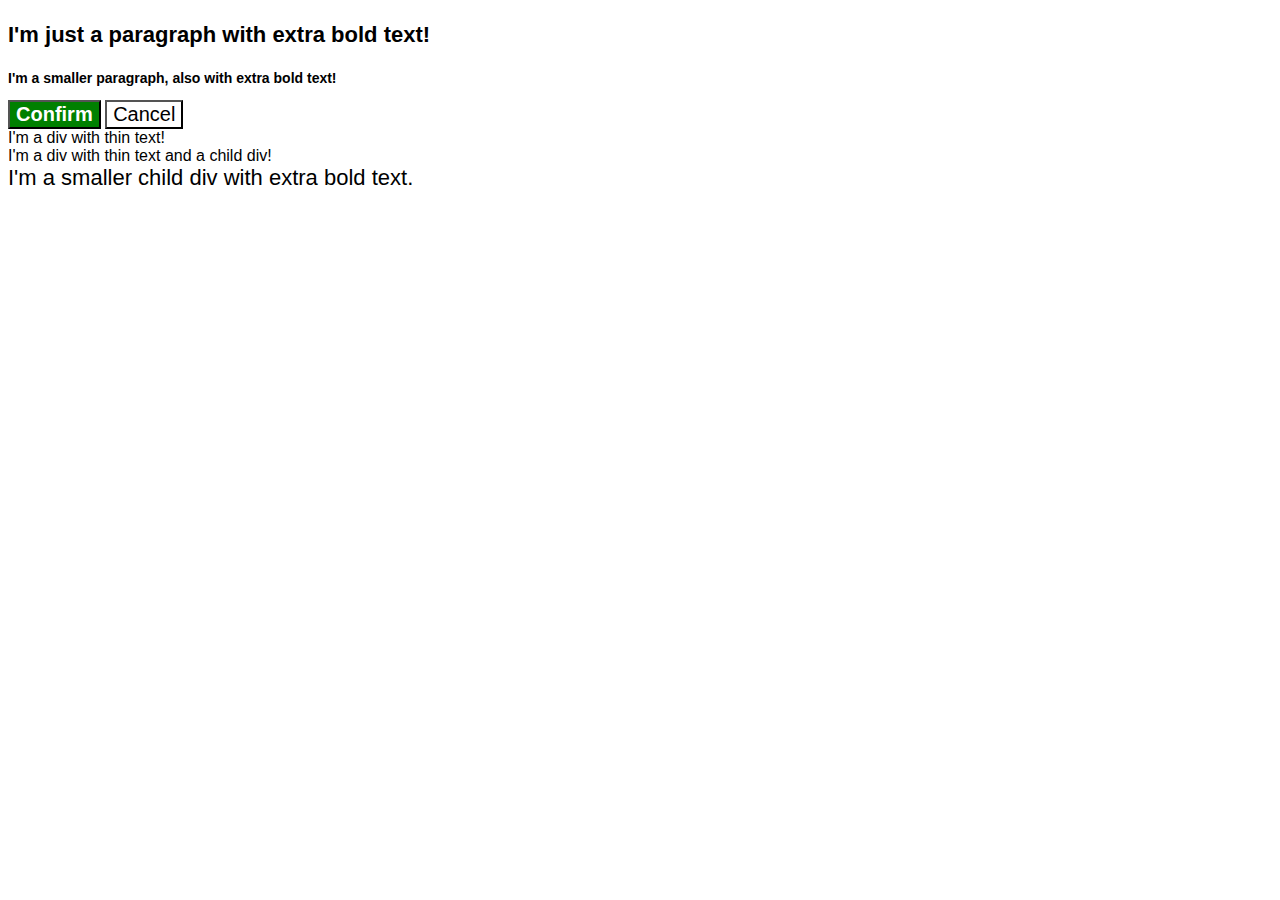
<file: index.html>
<!DOCTYPE html>
<html lang="en">
  <head>
    <meta charset="UTF-8">
    <meta http-equiv="X-UA-Compatible" content="IE=edge">
    <meta name="viewport" content="width=device-width, initial-scale=1.0">
    <title>Fix the Cascade</title>
    <link rel="stylesheet" href="style.css">
  </head>
  <body>
    <p class="para">I'm just a paragraph with extra bold text!</p>
    <p class="para small-para">I'm a smaller paragraph, also with extra bold text!</p>

    <button id="confirm-button" class="button confirm">Confirm</button>
    <button id="cancel-button" class="button cancel">Cancel</button>

    <div class="text">I'm a div with thin text!</div>
    <div class="text">I'm a div with thin text and a child div!
      <div class="text child">I'm a smaller child div with extra bold text.</div>
    </div>
  </body>
</html>
</file>
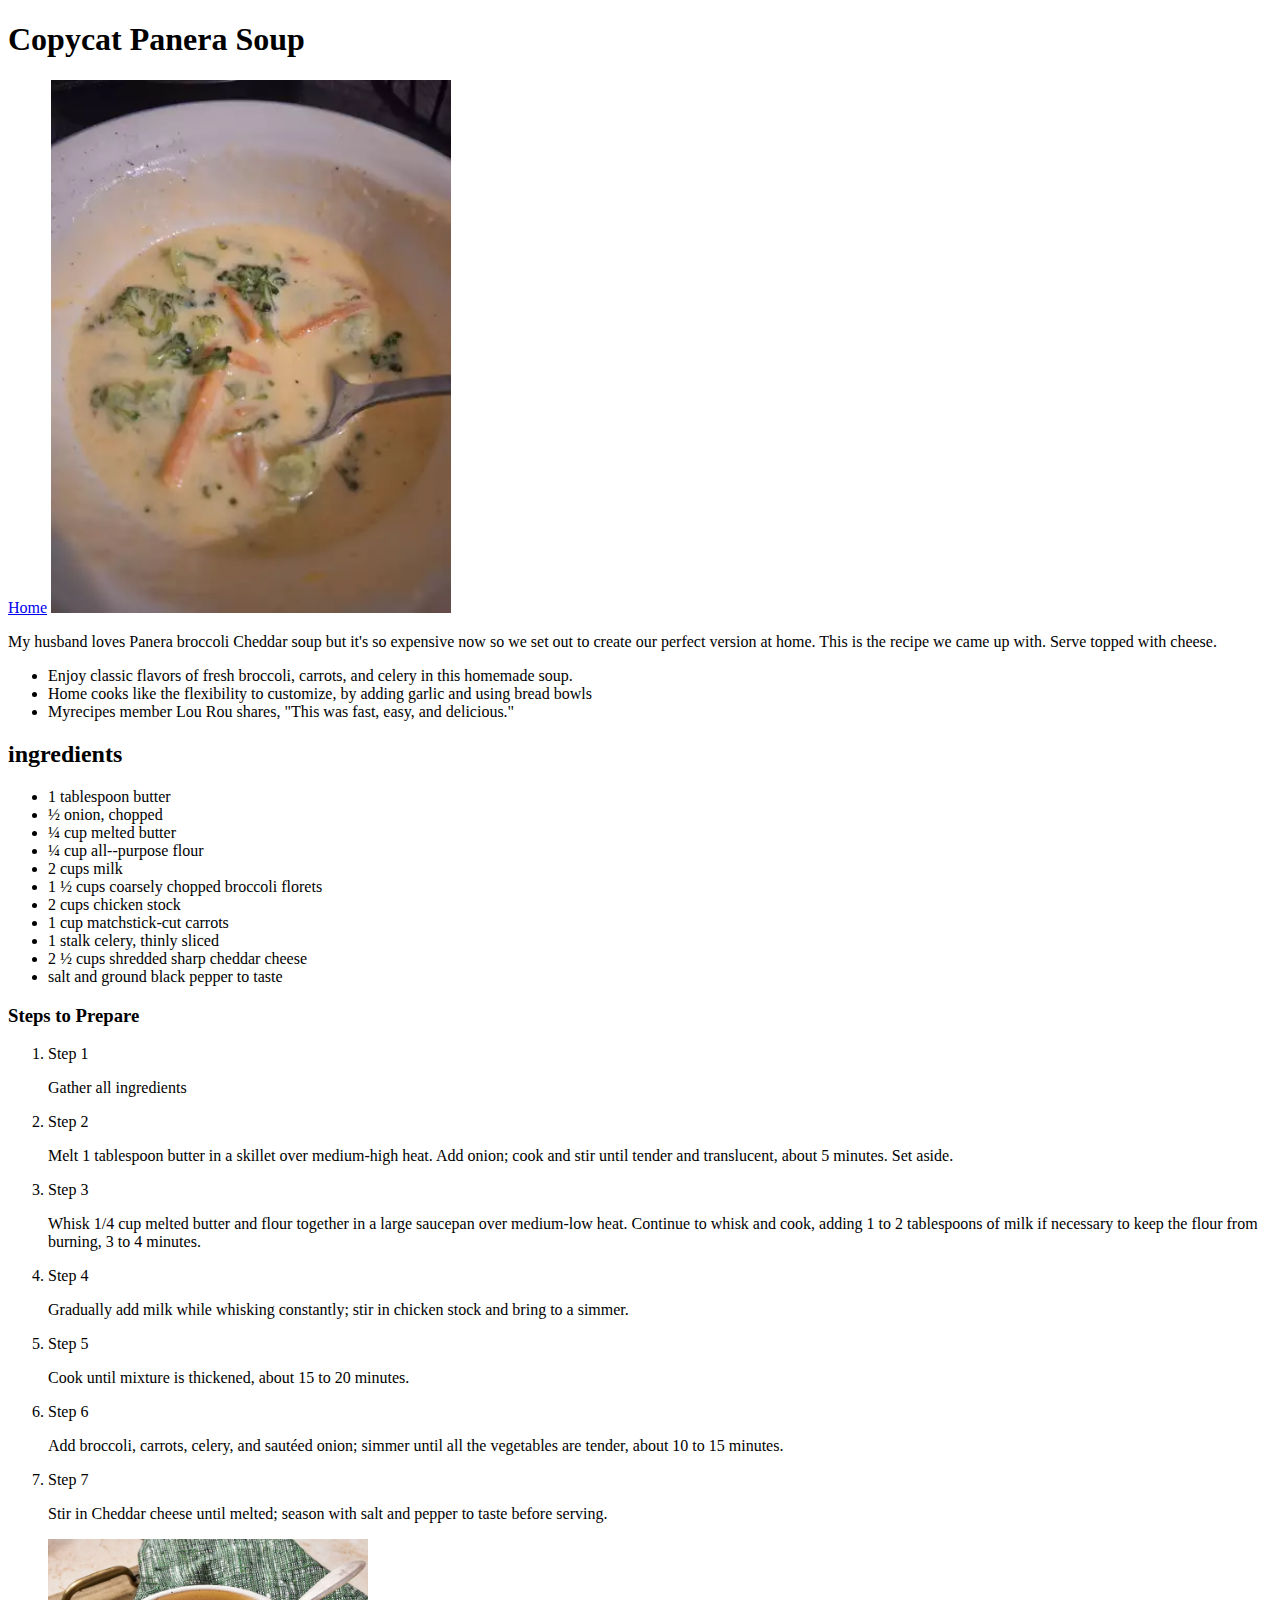
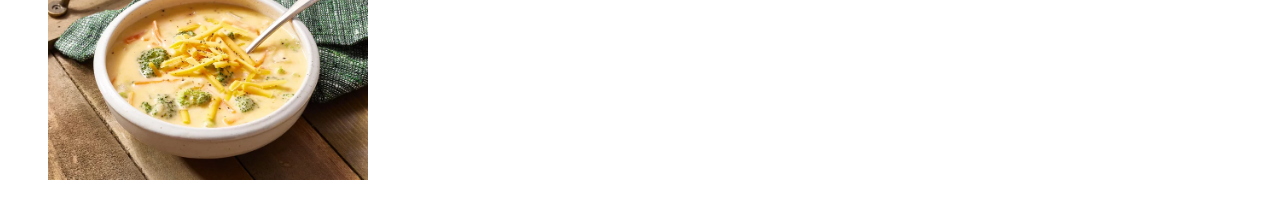
<file: recipes/Copycat-panera-soup.html>
<!DOCTYPE html>
<html>
<html lang="en">
  <head>
    <meta charset="UTF-8">
    <title>Panera soup</title>
  </head>
  <body>
    <h1>Copycat Panera Soup</h1>
    <a href="../index.html">Home</a>
    <img src="../img/Panera2.jpg" alt="A bowl of panera soup" width="400">
      <p>My husband loves Panera broccoli Cheddar soup but 
        it's so expensive now so we set out to create our perfect version at home.
        This is the recipe we came up with. Serve topped with cheese.</p>
        <ul>
            <li>Enjoy classic flavors of fresh broccoli, carrots, and celery in this homemade soup.</li>
            <li>Home cooks like the flexibility to customize, by adding garlic and using bread bowls</li>
            <li>Myrecipes member Lou Rou shares, "This was fast, easy, and delicious."</li>
        </ul>

    <h2>ingredients</h2>
      <ul>
        <li>1 tablespoon butter</li>
        <li>&frac12; onion, chopped</li>
        <li>&frac14; cup melted butter</li>
        <li>&frac14; cup all--purpose flour</li>
        <li>2 cups milk</li>
        <li>1 &frac12; cups coarsely chopped broccoli florets</li>
        <li>2 cups chicken stock</li>
        <li>1 cup matchstick-cut carrots</li>
        <li>1 stalk celery, thinly sliced</li>
        <li>2 &frac12; cups shredded sharp cheddar cheese</li>
        <li>salt and ground black pepper to taste</li>
      </ul>

    <h3>Steps to Prepare</h3>
      <ol>
        <li>Step 1</li>
          <p>Gather all ingredients</p>
          <!-- add photo of process -->
        <li>Step 2</li>
          <p>Melt 1 tablespoon butter in a skillet over medium-high heat.
            Add onion; cook and stir until tender and translucent, about 5 minutes. Set aside.</p>
              <!-- add process photo -->
        <li>Step 3</li>
          <p>Whisk 1/4 cup melted butter and flour together in a large saucepan over medium-low heat.
            Continue to whisk and cook, adding 1 to 2 tablespoons of milk if necessary to keep the 
            flour from burning, 3 to 4 minutes.</p>
            <!-- add process photo -->
        <li>Step 4</li>
          <p>Gradually add milk while whisking constantly; stir in chicken stock and bring to a simmer.</p>
            <!-- add process photo -->
        <li>Step 5</li>
          <p>Cook until mixture is thickened, about 15 to 20 minutes.</p>
            <!-- add process photo -->
    
        <li>Step 6</li>
          <p>Add broccoli, carrots, celery, and sautéed onion;
            simmer until all the vegetables are tender, about 10 to 15 minutes.</p>
            <!-- add process photo -->
        <li>Step 7</li>
          <p>Stir in Cheddar cheese until melted; season with salt and pepper to taste before serving.</p>
          <img src="../img/Panera3.jpg" alt="A thickened well cooked Panera soup" width="320">       
        </ol> 
  </body>
</html>
</file>
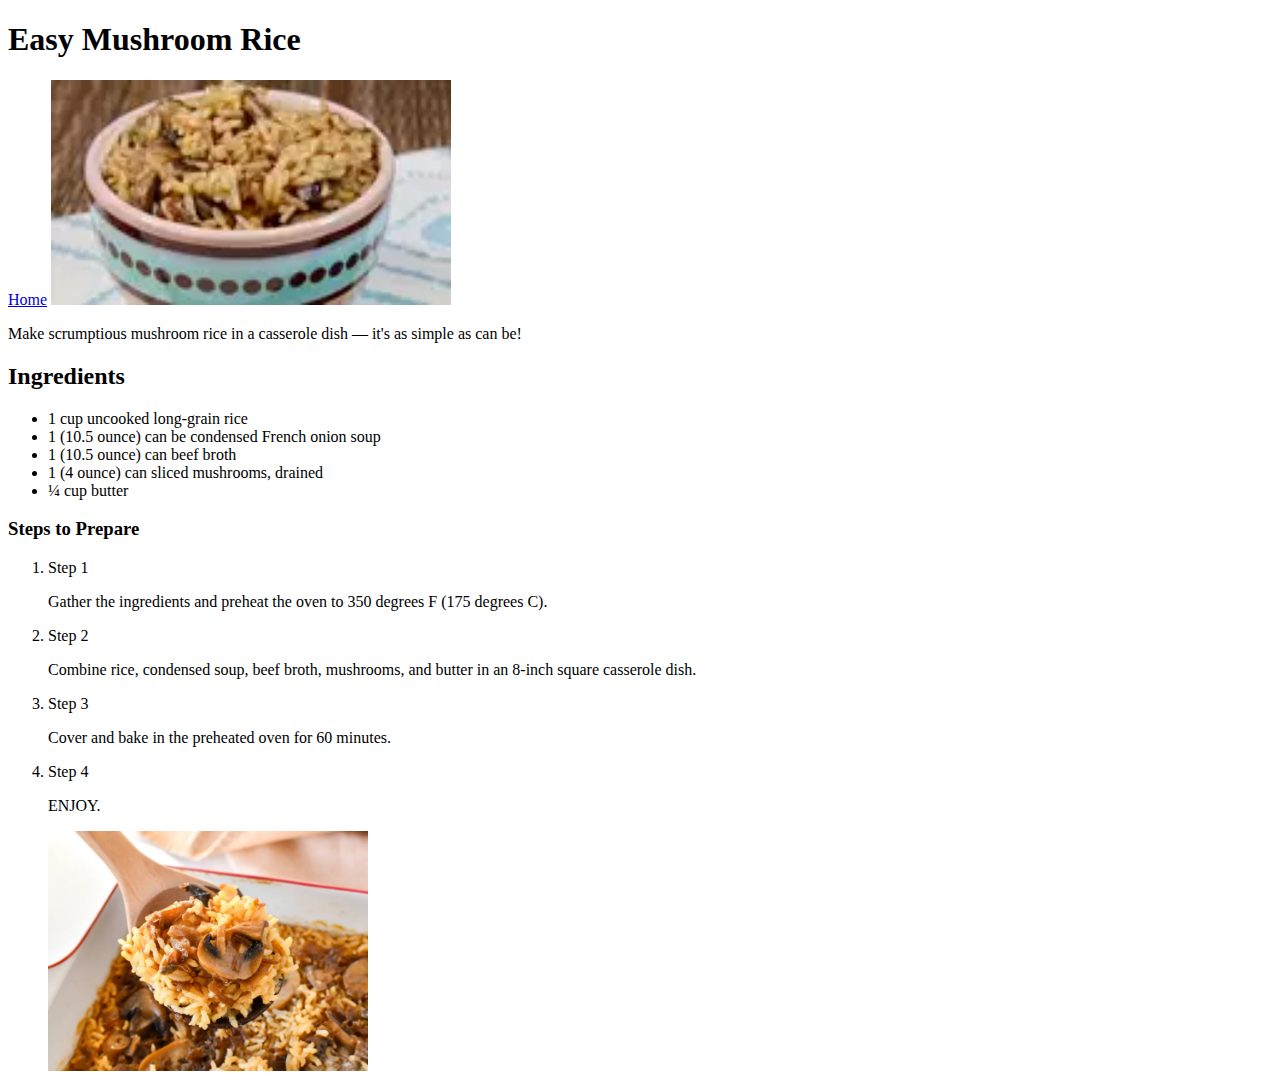
<file: recipes/Easy-Mushroom-Rice.html>
<!DOCTYPE html>
<html>
<html lang="en">
  <head>
    <meta charset="UTF-8">
    <title>Mushroom Rice</title>
  </head>
  <body>
    <h1>Easy Mushroom Rice</h1>
    <a href="../index.html">Home</a>
    <img src="../img/rice1.jpg" alt="A plate of nicely cookes mushroom rice" width="400">
      <!-- i need to chage this image or use the SVG file because its blurred when increased to width 400 -->
      <p>Make scrumptious mushroom rice in a casserole dish — it's as simple as can be!</p>
    <h2>Ingredients</h2>
      <ul>
        <li>1 cup uncooked long-grain rice</li>
        <li>1 (10.5 ounce) can be condensed French onion soup</li>
        <li>1 (10.5 ounce) can beef broth</li>
        <li>1 (4 ounce) can sliced mushrooms, drained</li>
        <li>&frac14; cup butter</li>
      </ul>
    <h3>Steps to Prepare</h3>
      <ol>
        <li>Step 1</li>
          <p>Gather the ingredients and preheat the oven to 350 degrees F (175 degrees C).</p>
            <!-- need to ad process photo -->
        <li>Step 2</li>
          <p>Combine rice, condensed soup, beef broth, mushrooms, and butter in an 8-inch square casserole dish.</p>
            <!-- need to add process photo -->
        <li>Step 3</li>
          <p>Cover and bake in the preheated oven for 60 minutes.</p>
            <!-- need to add process photo -->
        <li>Step 4</li>
          <p>ENJOY.</p>
          <img src="../img/rice2.jpg" alt="cute photo of <em>Mushroom Rice</em> in a bowl." width="320">  
      </ol>
  </body>    
</html>
</file>
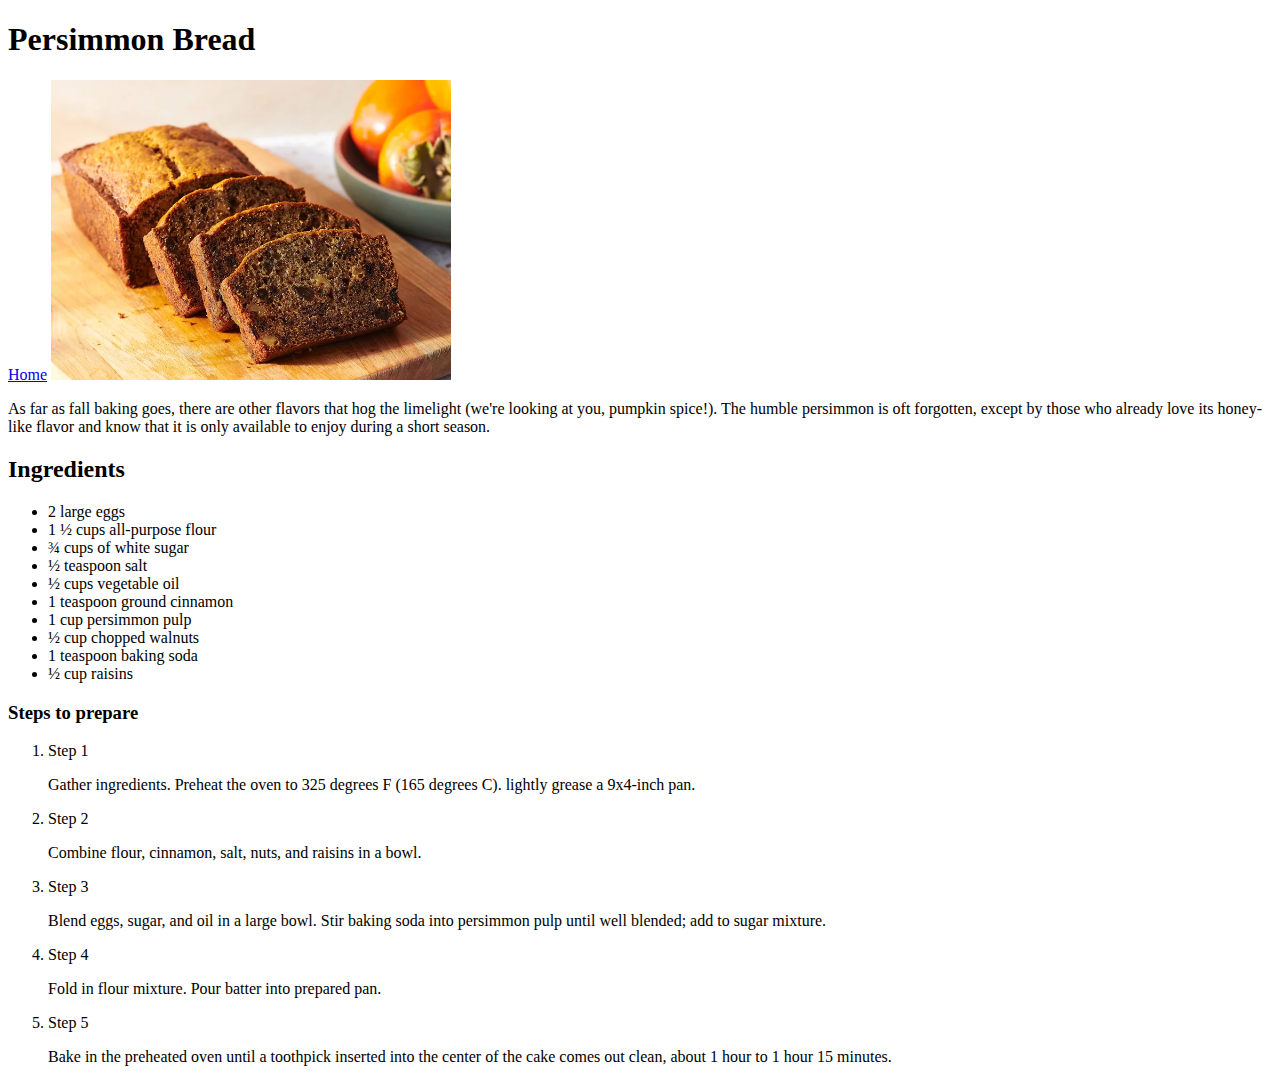
<file: recipes/persimmon-bread.html>
<!DOCTYPE html>
<html>
<html lang="en">
  <head>
    <meta charset="UTF-8">
    <title>Persimmon</title>
  </head>
  <body>
    <h1>Persimmon Bread</h1>
    <a href="../index.html">Home</a>
    <!-- i need to take a much better and mine personal image for this later -->

    <img src="../img/persimmon.jpg" alt="<em>fully cooked and sliced persimmon bread<em>" width="400">
    <p>As far as fall baking goes, there are other flavors that hog the limelight (we're looking at you, pumpkin spice!). 
      The humble persimmon is oft forgotten, except by those who already love its honey-like flavor and know that 
      it is only available to enjoy during a short season.</p>

   <h2>Ingredients</h2>
   <ul>
      <li>2 large eggs</li>
      <li>1 &frac12; cups all-purpose flour</li>
      <li>&frac34; cups of white sugar</li>
      <li>&frac12; teaspoon salt</li>
      <li>&frac12 cups vegetable oil</li>
      <li>1 teaspoon ground cinnamon</li>
      <li>1 cup persimmon pulp </li>
      <li>&frac12 cup chopped walnuts</li>
      <li>1 teaspoon baking soda</li>
      <li>&frac12 cup raisins</li>
   </ul>
   <h3>Steps to prepare</h3>
   <ol>
      <li>Step 1</li>
        <p>Gather ingredients. Preheat the oven to 325 degrees F (165 degrees C).
          lightly grease a 9x4-inch pan.</p>
          <!-- i still need to add some image of it all together in one place -->
      <li>Step 2</li>
        <p>Combine flour, cinnamon, salt, nuts, and raisins in a bowl.</p>
          <!-- still need some picutes -->
      <li>Step 3</li>
        <p>Blend eggs, sugar, and oil in a large bowl. Stir baking soda into persimmon pulp until well
          blended; add to sugar mixture.</p>
          <!-- still need pics -->
      <li>Step 4</li>
        <p>Fold in flour mixture. Pour batter into prepared pan.</p>
          <!-- still need picture -->
      <li>Step 5</li>
        <p>Bake in the preheated oven until a toothpick inserted into the center of
          the cake comes out clean, about 1 hour to 1 hour 15 minutes.</p>
          <!-- still need picture -->
   </ol>
  </body>
</html>
</file>
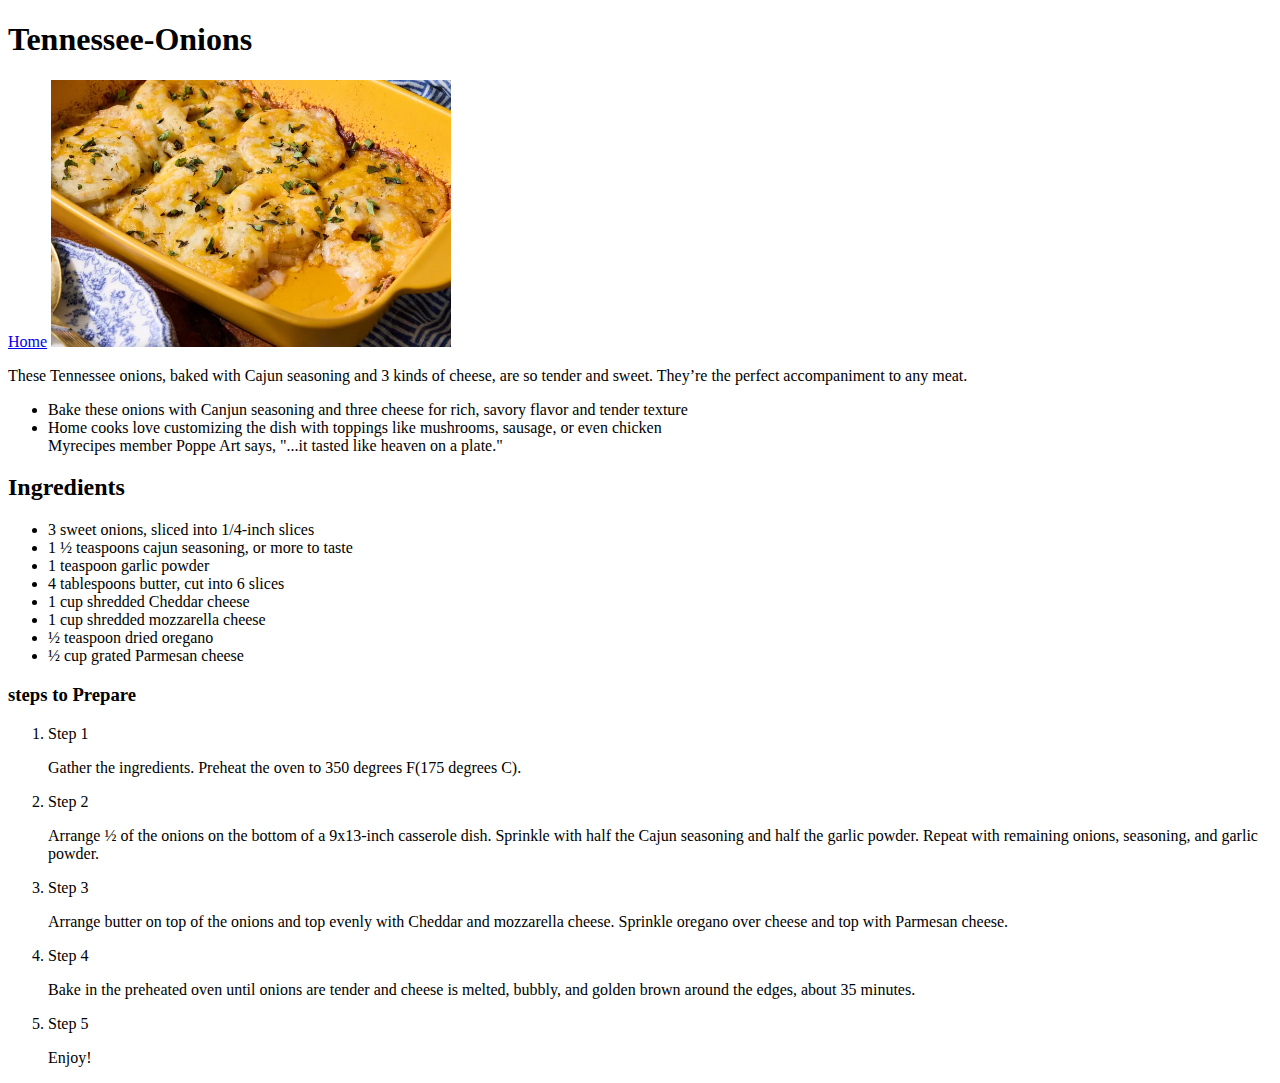
<file: recipes/Tennessee-Onions.html>
<!DOCTYPE html>
<html>
<html lang="en">
  <head>
    <meta charset="UTF-8">
    <title>Tennessee-Onions</title>
  </head>
  <body>
    <h1>Tennessee-Onions</h1>
    <a href="../index.html">Home</a>
    <img src="../img/T-Onion.jpg" alt="cute photo of delicious Tennessee-Onions" width="400">
      <p>These Tennessee onions, baked with Cajun seasoning and 3 kinds of cheese, are so tender and sweet.
        They’re the perfect accompaniment to any meat.</p> 
        <ul>
          <li>Bake these onions with Canjun seasoning and three cheese for 
            rich, savory flavor and tender texture</li>
          <li>Home cooks love customizing the dish with toppings like mushrooms,
            sausage, or even chicken</li>
          <l>Myrecipes member Poppe Art says, "...it tasted like heaven on a plate."</l>
       </ul>
    <h2>Ingredients</h2>
      <ul>
        <li>3 sweet onions, sliced into 1/4-inch slices</li>
        <li>1 &frac12; teaspoons cajun seasoning, or more to taste</li>
        <li>1 teaspoon garlic powder</li>
        <li>4 tablespoons butter, cut into 6 slices</li>
        <li>1 cup shredded Cheddar cheese</li>
        <li>1 cup shredded mozzarella cheese</li>
        <li>&frac12; teaspoon dried oregano</li>
        <li>&frac12; cup grated Parmesan cheese</li>
      </ul>  
    <h3>steps to Prepare</h3>
      <ol>
        <li>Step 1</li>
          <p>Gather the ingredients. Preheat the oven to 350 degrees F(175 degrees C).</p>
            <!-- still need to add process picture -->
        <li>Step 2</li>
          <p>Arrange &frac12; of the onions on the bottom of a 9x13-inch casserole dish.
            Sprinkle with half the Cajun seasoning and half the garlic powder. 
            Repeat with remaining onions, seasoning, and garlic powder.</p>
            <!-- add a pic of process -->
        <li>Step 3</li>
          <p>Arrange butter on top of the onions and top evenly with Cheddar and mozzarella cheese.
            Sprinkle oregano over cheese and top with Parmesan cheese.</p>
              <!-- add pics of the process -->
        <li>Step 4</li>
          <p>Bake in the preheated oven until onions are tender and cheese is melted, 
            bubbly, and golden brown around the edges, about 35 minutes.</p>
              <!-- add pics of process -->
        <li>Step 5</li>
          <p>Enjoy!</p>
            <!-- add a pics of the finished step -->            
      </ol>
  </body>
</html>
</file>
<file: style.css>
body {
  font-family: Arial, Helvetica, sans-serif;
}

.para,
.small-para {
  color: hsl(0, 0%, 0%);
  font-weight: 800;
}


.para {
  font-size: 22px;
  font-weight: bold;
}

.small-para {
  font-size: 14px;
  font-weight: 800;
}

#confirm-button {
  background: green;
  color: white;
  font-weight: bold;
} 

.button {
  background-color: rgb(255, 255, 255);
  color: rgb(0, 0, 0);
  font-size: 20px;
}
div.text {
  color: rgb(0, 0, 0)
  font-size: 22px;
  font-weight: 100;
}

.child {
  color: rgb(0, 0, 0);
  font-weight: 800;
  font-size: 14px;
}

div.child {
  color: rgb(0, 0, 0);
  font-size: 22px;
  font-weight: 100;
}
</file>
